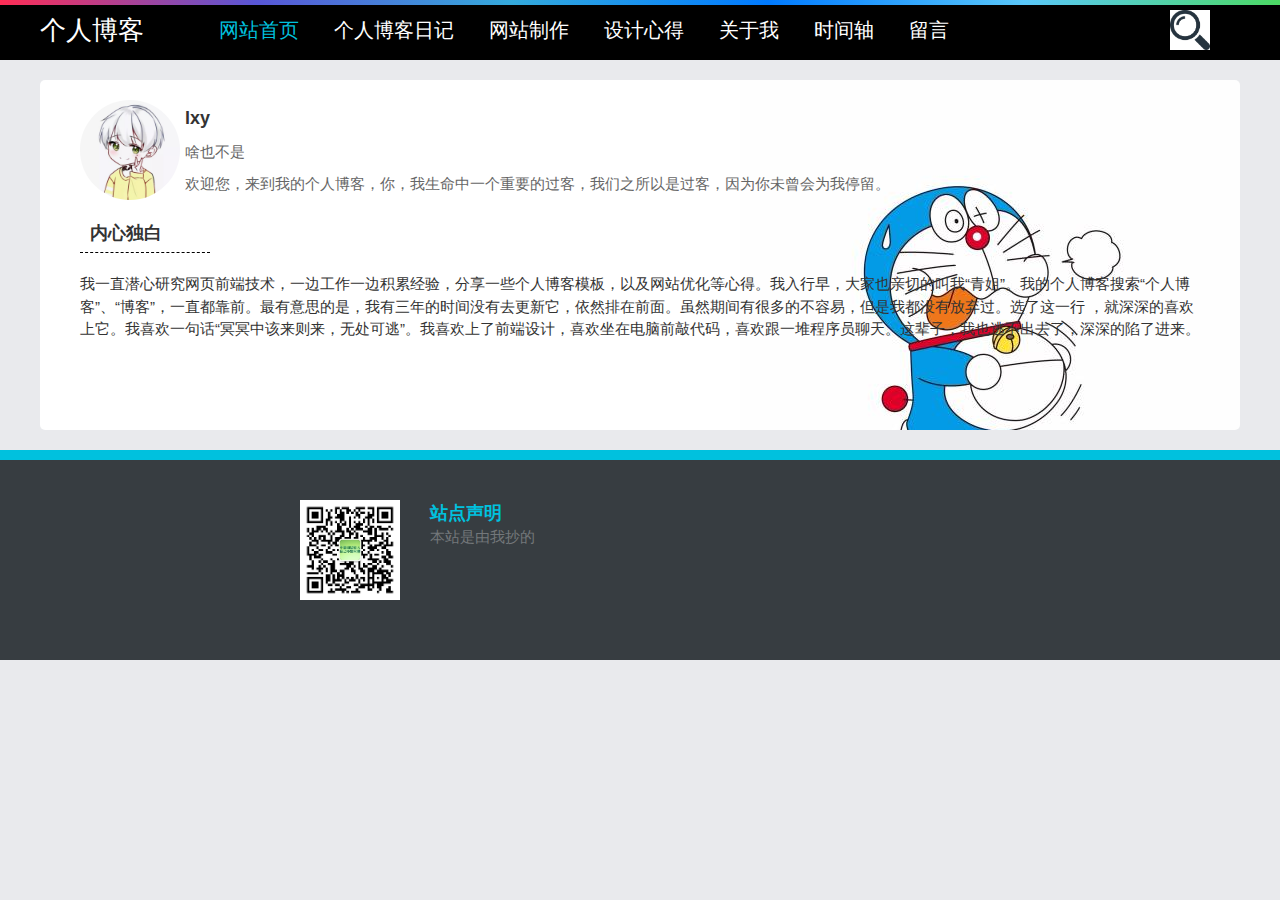
<file: aboutme.html>
<!doctype html>
<html lang="en">
<head>
    <meta charset="UTF-8">
    <meta name="viewport"
          content="width=device-width, user-scalable=no, initial-scale=1.0, maximum-scale=1.0, minimum-scale=1.0">
    <meta http-equiv="X-UA-Compatible" content="ie=edge">
    <title>关于我</title>
    <link rel="stylesheet" href="./css/abloutme.css">
</head>
<body>
<div class="header">
    <div class="headerBox">
        <h1><a href="">个人博客</a></h1>
        <ul class="nav">
            <li><a href="index.html" style="color:#00c1de">网站首页</a></li>
            <li><a href="blogdiary.html">个人博客日记</a></li>
            <li><a href="">网站制作</a></li>
            <li><a href="">设计心得</a></li>
            <li><a href="">关于我</a></li>
            <li><a href="timeaixs.html">时间轴</a></li>
            <li><a href="">留言</a></li>
        </ul>
        <div class="search">
            <img src="./css/3.jpg" alt="">
        </div>

    </div>
</div>
<div class="article">
    <span class="jieshao">
        <i><img src="./css/nantou.jpg" alt=""></i>
        <div class="right"><h3>lxy</h3>
        <p>啥也不是</p>
        <p>欢迎您，来到我的个人博客，你，我生命中一个重要的过客，我们之所以是过客，因为你未曾会为我停留。
</p></div>
    </span>
    <h2 class="dubai">
        内心独白
    </h2>
    <p class="xiangxi">
       我一直潜心研究网页前端技术，一边工作一边积累经验，分享一些个人博客模板，以及网站优化等心得。我入行早，大家也亲切的叫我“青姐”。我的个人博客搜索“个人博客”、“博客”，一直都靠前。最有意思的是，我有三年的时间没有去更新它，依然排在前面。虽然期间有很多的不容易，但是我都没有放弃过。选了这一行 ，就深深的喜欢上它。我喜欢一句话“冥冥中该来则来，无处可逃”。我喜欢上了前端设计，喜欢坐在电脑前敲代码，喜欢跟一堆程序员聊天。这辈子，我也逃不出去了，深深的陷了进来。
    </p>
</div>
<div class="shengming">
    <div class="neirong">
        <a href=""><img src="./css/二维码.png" alt=""></a>
        <div class="dongxi">
            <h3>站点声明</h3>
            <p> 本站是由我抄的</p>
        </div>
    </div>

</div>
</body>
</html>
</file>
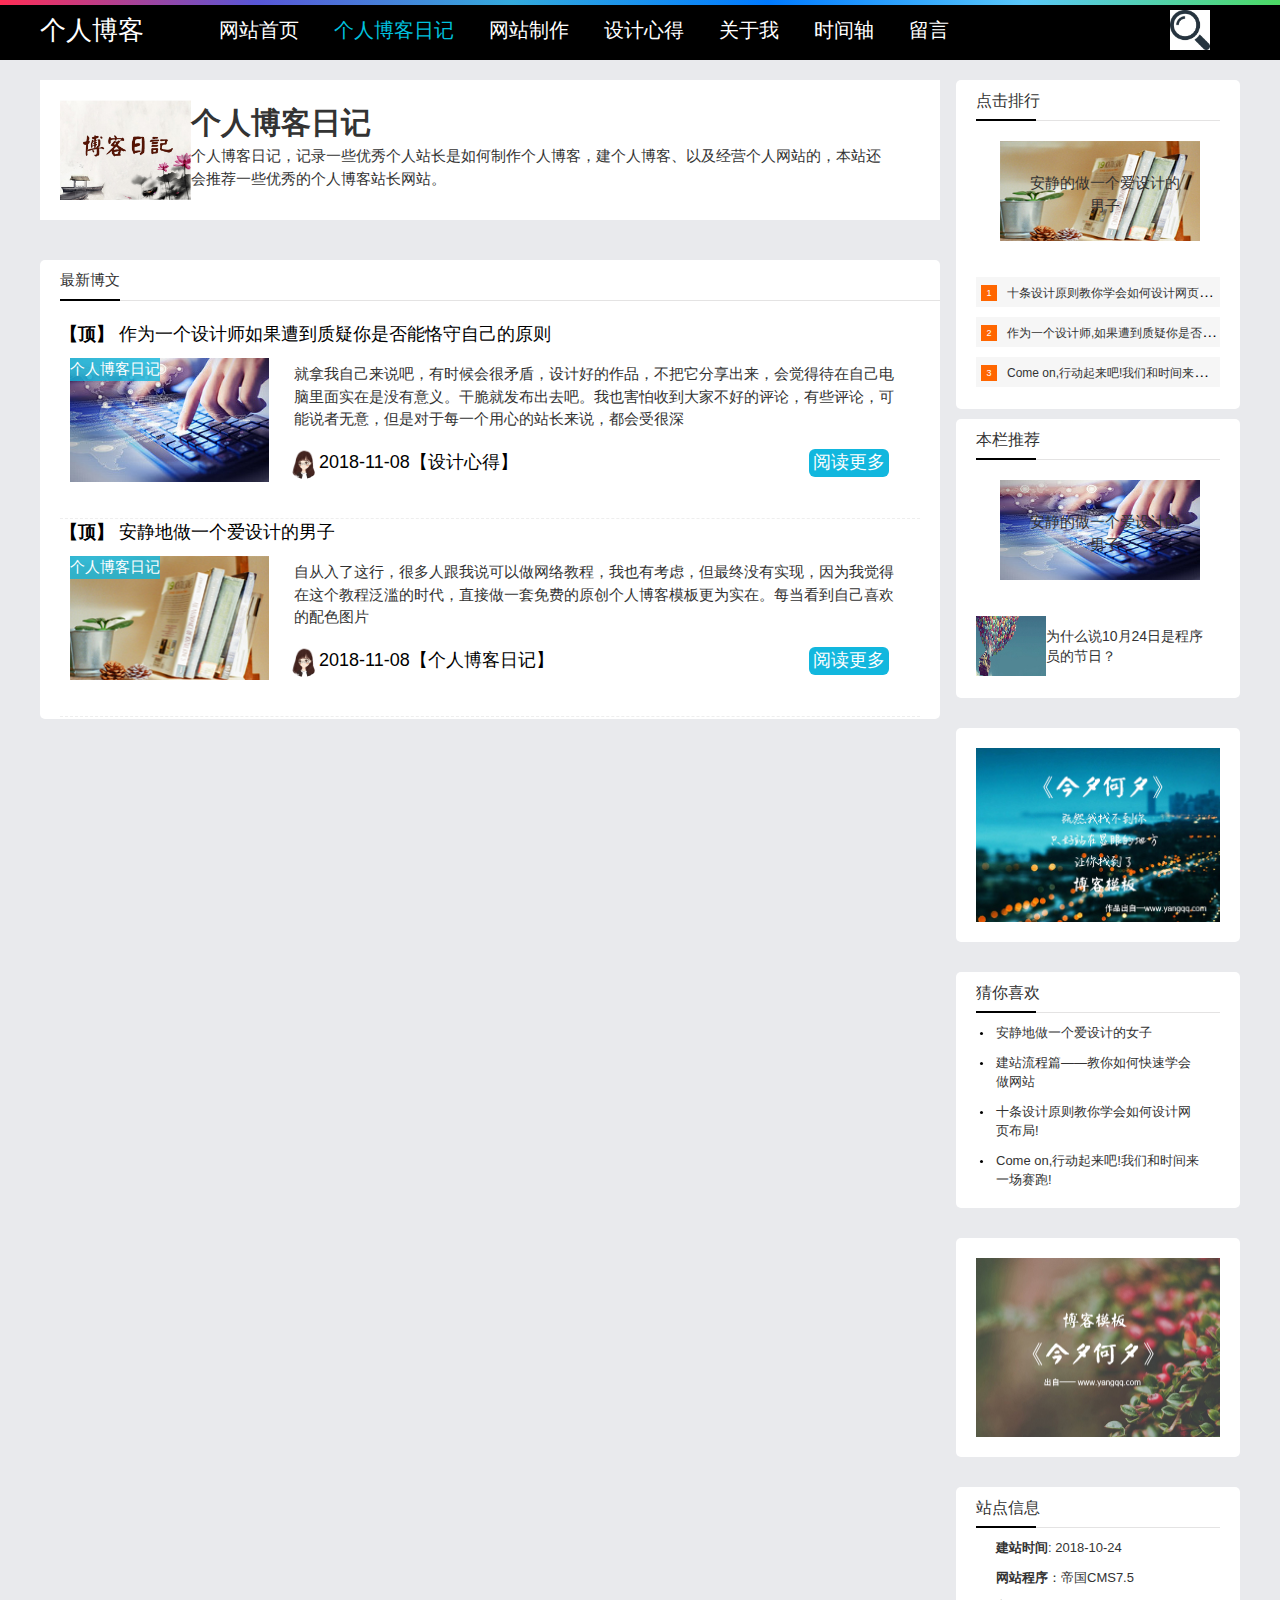
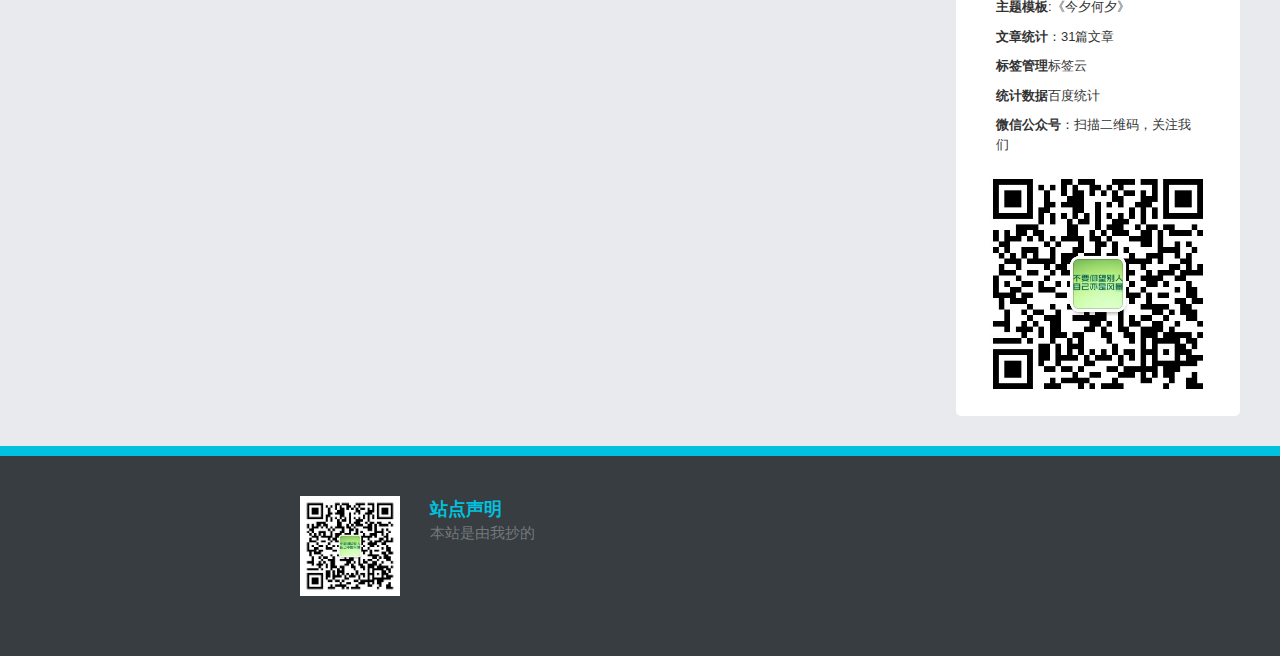
<file: blogdiary.html>
<!DOCTYPE html>
<html lang="en">
<head>
    <meta charset="UTF-8">
    <title>个人博客日记</title>
    <link rel="stylesheet" href="./css/blogdiary.css">
</head>
<body>
<div class="header">
    <div class="headerBox">
        <h1><a href="">个人博客</a></h1>
        <ul class="nav">
            <li><a href="index.html">网站首页</a></li>
            <li><a href="" style="color:#00c1de">个人博客日记</a></li>
            <li><a href="">网站制作</a></li>
            <li><a href="">设计心得</a></li>
            <li><a href="./aboutme.html">关于我</a></li>
            <li><a href="timeaixs.html">时间轴</a></li>
            <li><a href="">留言</a></li>
        </ul>
        <div class="search">
            <img src="./css/3.jpg" alt="">
        </div>
    </div>
    </div>

<div class="zhuti">
    <div class="left">
 <div class="personal">
     <img src="./css/blogdiary.jpg" alt=""  >
     <h1>个人博客日记</h1>
     <p>个人博客日记，记录一些优秀个人站长是如何制作个人博客，建个人博客、以及经营个人网站的，本站还会推荐一些优秀的个人博客站长网站。</p>
 </div>

        <div class="three">
            <div class="thead">
                最新博文
            </div>
            <ul class="list">
                <li>

                    <a href="" class="blogtitle" style="clear: both">
                        <b>【顶】</b> 作为一个设计师如果遭到质疑你是否能恪守自己的原则
                    </a>
                    <div class="blogimg">
                        <img src="./css/blog.jpg" alt="">
                        <p>个人博客日记</p>
                    </div>
                    <p class="blogtext">
                        就拿我自己来说吧，有时候会很矛盾，设计好的作品，不把它分享出来，会觉得待在自己电脑里面实在是没有意义。干脆就发布出去吧。我也害怕收到大家不好的评论，有些评论，可能说者无意，但是对于每一个用心的站长来说，都会受很深
                    </p>
                    <p class="blogbottom">
                        <a href="">
                            <img src="./css/head.jpg" alt="">
                            2018-11-08【设计心得】

                        </a>
                        <a href="readmore.html" class="more">阅读更多</a>
                    </p>
                </li>
            </ul>

            <ul class="list">
                <li>

                    <a href="" class="blogtitle" style="clear: both">
                        <b>【顶】</b> 安静地做一个爱设计的男子
                    </a>
                    <div class="blogimg">
                        <img src="./css/head2.jpg" alt="">
                        <p>个人博客日记</p>
                    </div>
                    <p class="blogtext">
                        自从入了这行，很多人跟我说可以做网络教程，我也有考虑，但最终没有实现，因为我觉得在这个教程泛滥的时代，直接做一套免费的原创个人博客模板更为实在。每当看到自己喜欢的配色图片
                    </p>
                    <p class="blogbottom">
                        <a href="">
                            <img src="./css/head.jpg" alt="">
                            2018-11-08【个人博客日记】

                        </a>
                        <a href="" class="more">阅读更多</a>
                    </p>
                </li>
            </ul>



        </div>

    </div>

<div class="right">
    <div class="dright">
        <h1>点击排行 </h1>
        <div class="rightpicture">
            <img src="./css/rightblog.jpg" alt="">
            <p class="rightp">安静的做一个爱设计的男子</p>

        </div>
        <ul class="rightcontext">
            <li><i></i><a href="">十条设计原则教你学会如何设计网页布局!</a></li>
            <li><i ></i><a href="">作为一个设计师,如果遭到质疑你是否能恪守自己的原则?</a></li>
            <li><i class="three1"></i><a href="">Come on,行动起来吧!我们和时间来一场赛跑!</a></li>

        </ul>

    </div>
    <div class="dright">
        <h1>本栏推荐</h1>
        <div class="rightpicture">
            <img src="./css/c.jpg" alt="">
            <p class="rightp">安静的做一个爱设计的男子</p>

        </div>
        <ul class="tuijian">

            <li><a href=""><i><img src="./css/h1.jpg" alt=""> </i><p>为什么说10月24日是程序员的节日？</p></a></li>
        </ul>


    </div>
    <div class="drightpic">
        <i> <img src="./css/今夕.jpg" alt=""></i>
    </div>
    <div class="message">
        <h1>猜你喜欢</h1>
        <ul class="like">
            <a href=""><li>安静地做一个爱设计的女子</li></a>
            <a href=""><li>   建站流程篇——教你如何快速学会做网站</li></a>
            <a href=""><li> 十条设计原则教你学会如何设计网页布局!</li></a>
            <a href=""><li> Come on,行动起来吧!我们和时间来一场赛跑!</li></a>

        </ul>
    </div>
    <div class="drightpic">
        <i> <img src="./css/何夕.jpg" alt=""></i>

    </div>
    <div style="clear: both;">
        <div class="message">
            <h1>站点信息</h1>
            <ul>
                <li><b>建站时间</b>: 2018-10-24</li>
                <li><b>网站程序</b>：帝国CMS7.5</li>
                <li><b>主题模板</b>:<a href="">《今夕何夕》</a></li>
                <li><b>文章统计</b>：31篇文章</li>
                <li><b>标签管理</b><a href="">标签云</a></li>
                <li><b>统计数据</b><a href="">百度统计</a></li>
                <li><b>微信公众号</b>：扫描二维码，关注我们</li>
            </ul>
            <div class="erweima">
                <img src="./css/二维码.png" alt="">
            </div>

        </div>

    </div>
</div>

</div>
<div class="shengming">
    <div class="neirong">
        <a href=""><img src="./css/二维码.png" alt=""></a>
        <div class="dongxi">
            <h3>站点声明</h3>
            <p> 本站是由我抄的</p>
        </div>
    </div>

</div>
</body>
</html>
</file>
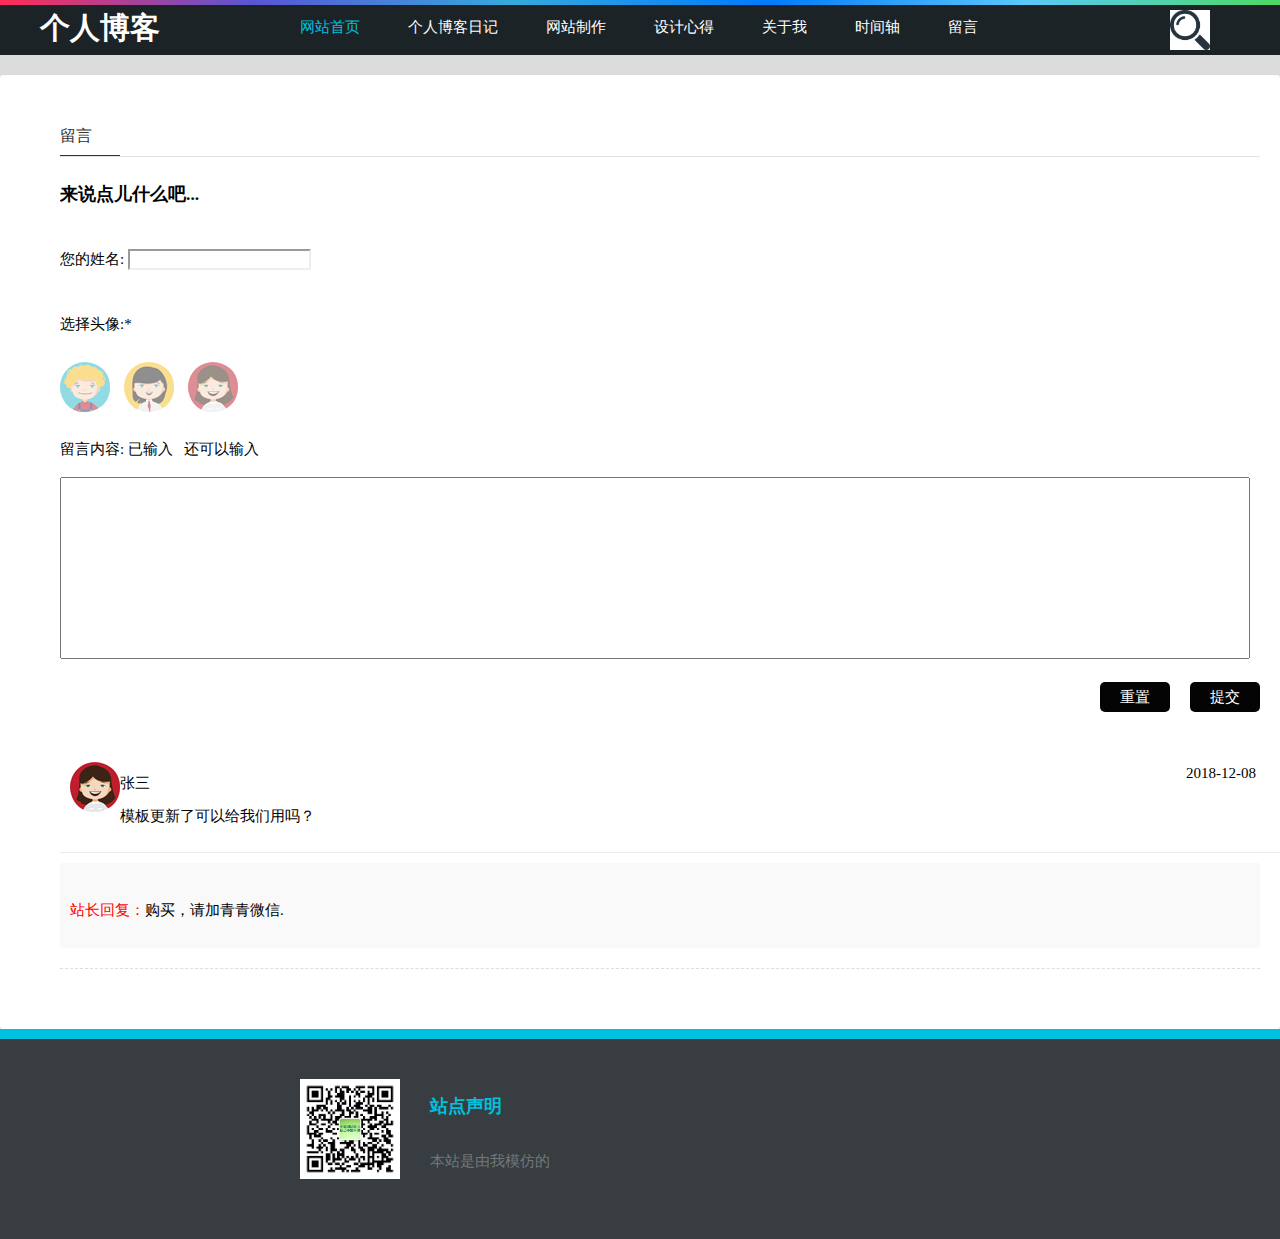
<file: liuyan.html>
<!DOCTYPE html>
<html >
<head>
<meta charset="UTF-8">
<title>留言</title>
<link rel="stylesheet" href="./css/liuyan.css">
</head>
<body>
<div class="header">
    <div class="header-box">

        <div class="h1"><a href="index.html"><h1>个人博客</h1></a></div>
        <ul class="nav">
            <li><a href="index.html" style="color:#00c1de">网站首页</a></li>
            <li><a href="blogdiary.html">个人博客日记</a></li>
            <li><a href="blogdiary.html">网站制作</a></li>
            <li><a href="blogdiary.html">设计心得</a></li>
            <li><a href="aboutme.html">关于我</a></li>
            <li><a href="timeaixs.html">时间轴</a></li>
            <li><a href="">留言</a></li>
        </ul>
        <div class="search"><a href=""><img src="./css/3.jpg" alt=""></a></div>
    </div>
</div>
<div class="banner">
    <div class="slide">
        <div class="title">留言</div>
        <div class="content">
            <h3>来说点儿什么吧...</h3>
            <p>
                <span>您的姓名:</span>
                <input name="name" type="text" id="name">
            </p>
            <p>选择头像:*</p>
            <p class="image">
                <img src="./css/tx1.jpg" alt="">
                <img src="./css/tx2.jpg" alt="">
                <img src="./css/tx3.jpg" alt="">

            </p>
            <p>
                <span>留言内容:</span> 已输入 <span id="yishuru">&nbsp; </span>还可以输入 <span id="haikeyi"></span>
                <textarea name="lytext" cols="60" rows="12" id="lytext"></textarea>
            </p>
           
            <span class="input">提交</span>
            <span class="input">重置</span>

            <ul class="messageList">
                <li>
                    <div class="ask">
                        <a href=""><img  src="./css/tx3.jpg" alt=""></a>
                        <p> 张三</p>
                        <p>模板更新了可以给我们用吗？</p>
                        <p class="date">2018-12-08</p>
                    </div>
                    <div class="answer">
                        <p> <span style="color: red">站长回复：</span>购买，请加青青微信.</p>

                    </div>
                </li>

            </ul>

        </div>
    </div>
</div>
<div class="shengming">
    <div class="neirong">
        <a href=""><img src="./css/二维码.png" alt=""></a>
        <div class="dongxi">
            <h3>站点声明</h3>
            <p> 本站是由我模仿的</p>
        </div>
    </div>

</div>


</div>
<script src="js/liuyan.js">  </script>
</body>
</html>
</file>
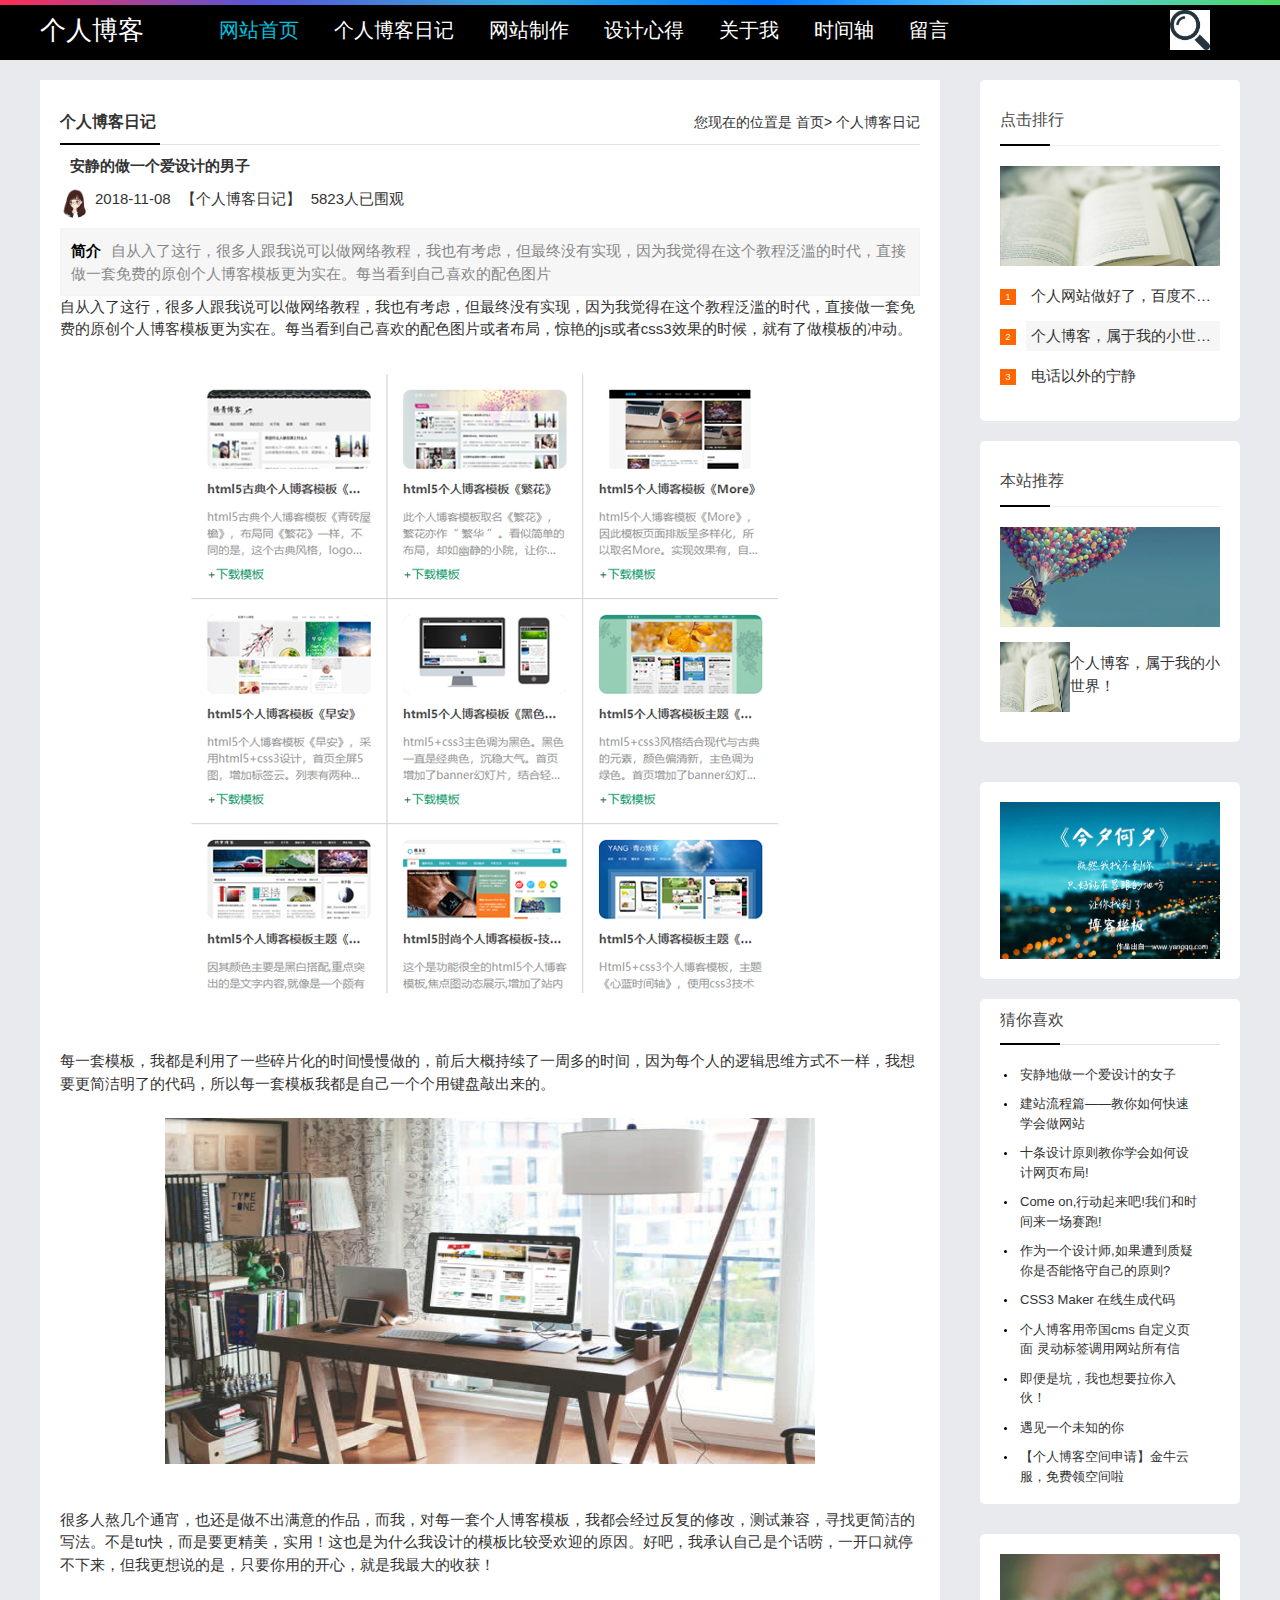
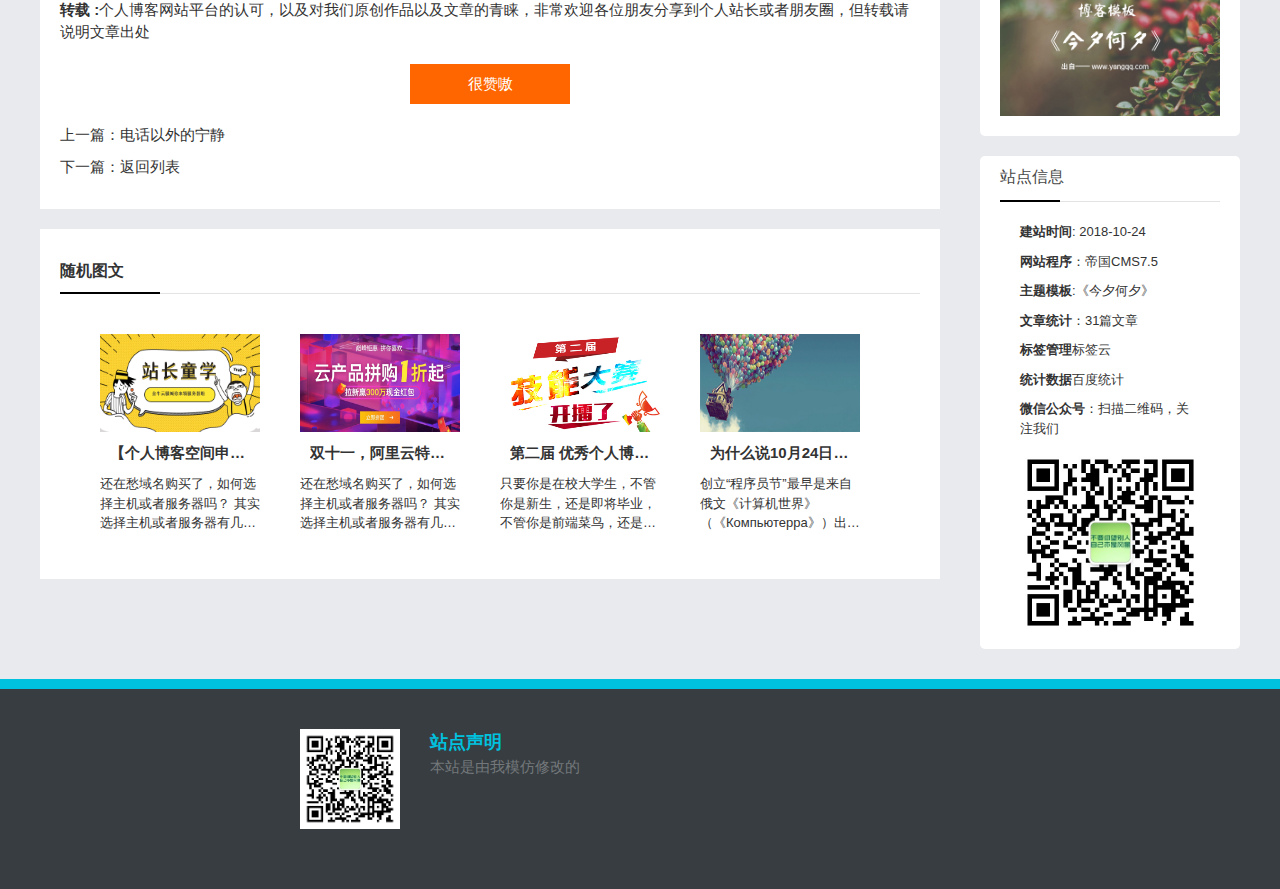
<file: readmore.html>
<!doctype html>
<html lang="en">
<head>
    <meta charset="UTF-8">
    <meta name="viewport"
          content="width=device-width, user-scalable=no, initial-scale=1.0, maximum-scale=1.0, minimum-scale=1.0">
    <meta http-equiv="X-UA-Compatible" content="ie=edge">
    <title>Document</title>
    <link rel="stylesheet" href="./css/readmore.css">
</head>
<body>
<div class="header">
    <div class="headerBox">
        <h1><a href="">个人博客</a></h1>
        <ul class="nav">
            <li><a href="index.html" style="color:#00c1de">网站首页</a></li>
            <li><a href="blogdiary.html">个人博客日记</a></li>
            <li><a href="blogdiary.html">网站制作</a></li>
            <li><a href="blogdiary.html">设计心得</a></li>
            <li><a href="aboutme.html">关于我</a></li>
            <li><a href="timeaixs.html">时间轴</a></li>
            <li><a href="">留言</a></li>
        </ul>
        <div class="search">
            <img src="./css/3.jpg" alt="">
        </div>

    </div>
</div>

<div class="zhuti">
    <div class="left">
        <div class="left1">
        <div class="title"><h1>个人博客日记</h1> <span>您现在的位置是 <a href="">首页> 个人博客日记</a></span>
        </div>
        <h2>安静的做一个爱设计的男子</h2>
        <p class="jianjie"><img src="./css/head.jpg" alt=""> <span>2018-11-08</span><span>【个人博客日记】</span><span>5823人已围观</span></p>
         <p class="jianjieshuo"><b>简介</b>自从入了这行，很多人跟我说可以做网络教程，我也有考虑，但最终没有实现，因为我觉得在这个教程泛滥的时代，直接做一套免费的原创个人博客模板更为实在。每当看到自己喜欢的配色图片</p>
       <div class="context">
           自从入了这行，很多人跟我说可以做网络教程，我也有考虑，但最终没有实现，因为我觉得在这个教程泛滥的时代，直接做一套免费的原创个人博客模板更为实在。每当看到自己喜欢的配色图片或者布局，惊艳的js或者css3效果的时候，就有了做模板的冲动。
           <br><br>
           <img src="./css/riji.jpg" alt="">
           <br><br>
           每一套模板，我都是利用了一些碎片化的时间慢慢做的，前后大概持续了一周多的时间，因为每个人的逻辑思维方式不一样，我想要更简洁明了的代码，所以每一套模板我都是自己一个个用键盘敲出来的。
           <br><br>
           <img class="er" src="./css/dn.jpg" alt="">
           <br><br>
           很多人熬几个通宵，也还是做不出满意的作品，而我，对每一套个人博客模板，我都会经过反复的修改，测试兼容，寻找更简洁的写法。不是tu快，而是要更精美，实用！这也是为什么我设计的模板比较受欢迎的原因。好吧，我承认自己是个话唠，一开口就停不下来，但我更想说的是，只要你用的开心，就是我最大的收获！
           <br><br>
           <p class="zhuanzai " ><b>转载 :</b><span>个人博客网站平台的认可，以及对我们原创作品以及文章的青睐，非常欢迎各位朋友分享到个人站长或者朋友圈，但转载请说明文章出处</span></p>
          <div class="button">
              <a href=""> <p>很赞嗷</p></a>
          </div>
           <div class="nextinfo">
               <p>上一篇：电话以外的宁静</p>
               <p>下一篇：返回列表</p>
           </div>


       </div>

       </div>
             <div class="left1">
                 <div class="title"><h1>随机图文</h1></div>


                 <ul class="content">
                     <li><a href="" class="picture">
                         <img src="./css/1.png" alt="">
                     </a>
                         <h2>【个人博客空间申请】金牛云服，免费领空间啦</h2>
                         <p class="contentp">还在愁域名购买了，如何选择主机或者服务器吗？
                             其实选择主机或者服务器有几个重要的选项，比如，线路，CPU，内存，带宽，网页空间，数据库，月流量等等。那什么是主机，什么是服务器，他们的区别</p>
                     </li>
                     <li><a href="" class="picture">
                         <img src="./css/2.png" alt="">
                     </a>
                         <h2>双十一，阿里云特惠活动，快来领券啦</h2>
                         <p class="contentp">还在愁域名购买了，如何选择主机或者服务器吗？
                             其实选择主机或者服务器有几个重要的选项，比如，线路，CPU，内存，带宽，网页空间，数据库，月流量等等。那什么是主机，什么是服务器，他们的区别</p>

                     </li>
                     <li><a href="" class="picture">
                         <img src="./css/3.png" alt="">
                     </a>
                         <h2>第二届 优秀个人博客模板比赛参选活动</h2>
                         <p class="contentp">只要你是在校大学生，不管你是新生，还是即将毕业，不管你是前端菜鸟，还是前端大神，只要你会html，这里将会是你展示才能的大平台。</p>

                     </li>
                     <li><a href="" class="picture">
                         <img src="./css/h1.jpg" alt="">
                     </a>
                         <h2>为什么说10月24日是程序员的节日？</h2>
                         <p class="contentp">创立“程序员节”最早是来自俄文《计算机世界》（《Компьютерра》）出版社的主编德米特里·门德列留科（Дмитрий Мендрелюк）在1996年7月15日的想法，当时计划将节日命名为“计算机用户节”，定在每年9月份的第一个星期五，称之为“纯净的星期五</p>

                     </li>

                 </ul>
             </div>


    </div>








    <div class="right">
        <div class="dianji">
   <h1>点击排行</h1>
        <div class="bigpic"><img src="./css/h2.jpg" alt=""></div>
        <ul class="paihang"><a href="">
           <i></i> <li> 个人网站做好了，百度不收录怎么办？来，看看他们怎么做的</li>
        </a><a href="">
           <i></i> <li>个人博客，属于我的小世界！</li> </a>
            <a href=""><i></i> <li>电话以外的宁静</li></a>

        </ul>
    </div>
        <div class="dianji">
            <h1>本站推荐</h1>
            <div class="bigpic"><img src="./css/h1.jpg" alt=""></div>
            <ul>
                <li><img src="./css/h2.jpg" alt=""><p>个人博客，属于我的小世界！</p></li>
            </ul>
        </div>
        <div class="drightpic">
            <i> <img src="./css/今夕.jpg" alt=""></i>
        </div>
        <div class="message">
            <h1>猜你喜欢</h1>
            <ul class="like">
                <a href=""><li>安静地做一个爱设计的女子</li></a>
                <a href=""><li>   建站流程篇——教你如何快速学会做网站</li></a>
                <a href=""><li> 十条设计原则教你学会如何设计网页布局!</li></a>
                <a href=""><li> Come on,行动起来吧!我们和时间来一场赛跑!</li></a>
                <a href=""> <li> 作为一个设计师,如果遭到质疑你是否能恪守自己的原则?</li></a>
                <a href=""> <li>  CSS3 Maker 在线生成代码</li></a>
                <a href=""><li>  个人博客用帝国cms 自定义页面 灵动标签调用网站所有信</li></a>
                <a href=""><li>即便是坑，我也想要拉你入伙！</li></a>
                <a href=""><li>遇见一个未知的你</li></a>
                <a href=""><li>【个人博客空间申请】金牛云服，免费领空间啦</li></a>

            </ul>
        </div>
        <div class="drightpic">
            <i> <img src="./css/何夕.jpg" alt=""></i>

        </div>

        <div class="message">
                <h1>站点信息</h1>
                <ul>
                    <li><b>建站时间</b>: 2018-10-24</li>
                    <li><b>网站程序</b>：帝国CMS7.5</li>
                    <li><b>主题模板</b>:<a href="">《今夕何夕》</a></li>
                    <li><b>文章统计</b>：31篇文章</li>
                    <li><b>标签管理</b><a href="">标签云</a></li>
                    <li><b>统计数据</b><a href="">百度统计</a></li>
                    <li><b>微信公众号</b>：扫描二维码，关注我们</li>
                </ul>
                <div class="erweima">
                    <img src="./css/二维码.png" alt="">
                </div>



        </div>

    </div>
</div>
<div class="shengming">
    <div class="neirong">
        <a href=""><img src="./css/二维码.png" alt=""></a>
        <div class="dongxi">
            <h3>站点声明</h3>
            <p> 本站是由我模仿修改的</p>
        </div>
    </div>

</div>


</body>
</html>
</file>
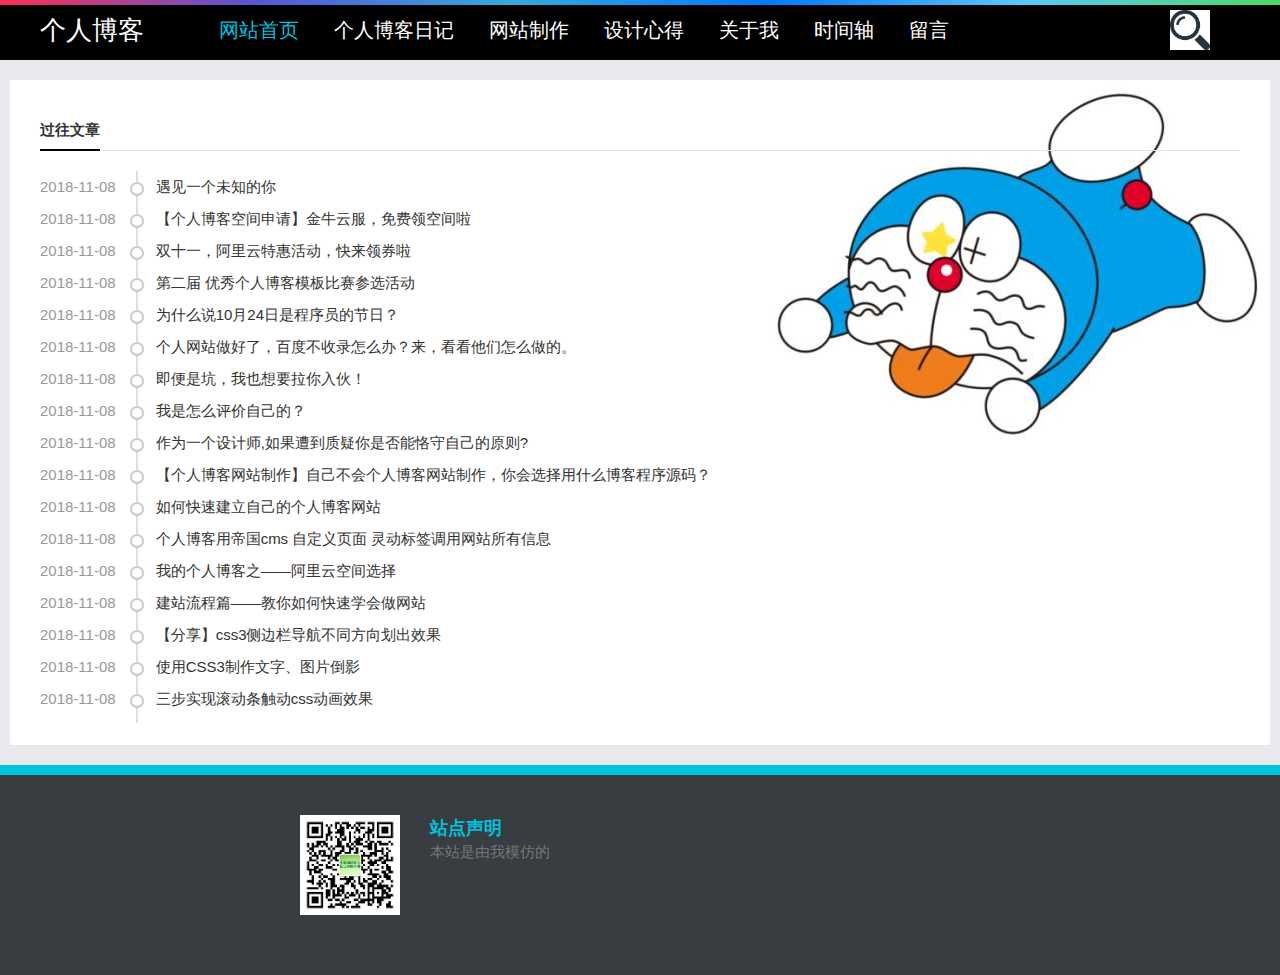
<file: timeaixs.html>
<!doctype html>
<html lang="en">
<head>
    <meta charset="UTF-8">
    <meta name="viewport"
          content="width=device-width, user-scalable=no, initial-scale=1.0, maximum-scale=1.0, minimum-scale=1.0">
    <meta http-equiv="X-UA-Compatible" content="ie=edge">
    <title>Document</title>
    <link rel="stylesheet" href="./css/timeaixs.css">
</head>
<body>
<div class="header">
    <div class="headerBox">
        <h1><a href="">个人博客</a></h1>
        <ul class="nav">
            <li><a href="index.html" style="color:#00c1de">网站首页</a></li>
            <li><a href="blogdiary.html">个人博客日记</a></li>
            <li><a href="">网站制作</a></li>
            <li><a href="">设计心得</a></li>
            <li><a href="aboutme.html">关于我</a></li>
            <li><a href="">时间轴</a></li>
            <li><a href="">留言</a></li>
        </ul>
        <div class="search">
            <img src="./css/3.jpg" alt="">
        </div>
    </div>
</div>
    <div class="zhuti">
        <h1>过往文章</h1>
        <ul class="list">
            <li><span>2018-11-08</span><i><a href="" target="_blank">遇见一个未知的你</a></i></li>
            <li><span>2018-11-08</span><i><a href="" target="_blank">【个人博客空间申请】金牛云服，免费领空间啦</a></i></li>
            <li><span>2018-11-08</span><i><a href="" target="_blank">双十一，阿里云特惠活动，快来领券啦</a></i></li>
            <li><span>2018-11-08</span><i><a href="" target="_blank">第二届 优秀个人博客模板比赛参选活动</a></i></li>
            <li><span>2018-11-08</span><i><a href="" target="_blank">为什么说10月24日是程序员的节日？</a></i></li>
            <li><span>2018-11-08</span><i><a href="" target="_blank">个人网站做好了，百度不收录怎么办？来，看看他们怎么做的。</a></i></li>
            <li><span>2018-11-08</span><i><a href="" target="_blank">即便是坑，我也想要拉你入伙！</a></i></li>
            <li><span>2018-11-08</span><i><a href="" target="_blank">我是怎么评价自己的？</a></i></li>
            <li><span>2018-11-08</span><i><a href="" target="_blank">作为一个设计师,如果遭到质疑你是否能恪守自己的原则?</a></i></li>
            <li><span>2018-11-08</span><i><a href="" target="_blank">【个人博客网站制作】自己不会个人博客网站制作，你会选择用什么博客程序源码？</a></i></li>
            <li><span>2018-11-08</span><i><a href="" target="_blank">如何快速建立自己的个人博客网站</a></i></li>
            <li><span>2018-11-08</span><i><a href="" target="_blank">个人博客用帝国cms 自定义页面 灵动标签调用网站所有信息</a></i></li>
            <li><span>2018-11-08</span><i><a href="" target="_blank">我的个人博客之——阿里云空间选择</a></i></li>
            <li><span>2018-11-08</span><i><a href="" target="_blank">建站流程篇——教你如何快速学会做网站</a></i></li>
            <li><span>2018-11-08</span><i><a href="" target="_blank">【分享】css3侧边栏导航不同方向划出效果</a></i></li>
            <li><span>2018-11-08</span><i><a href="" target="_blank">使用CSS3制作文字、图片倒影</a></i></li>
            <li><span>2018-11-08</span><i><a href="" target="_blank">三步实现滚动条触动css动画效果</a></i></li>

        </ul>
    </div>
<div class="shengming">
    <div class="neirong">
        <a href=""><img src="./css/二维码.png" alt=""></a>
        <div class="dongxi">
            <h3>站点声明</h3>
            <p> 本站是由我模仿的</p>
        </div>
</div>

</div>

</body>
</html>
</file>
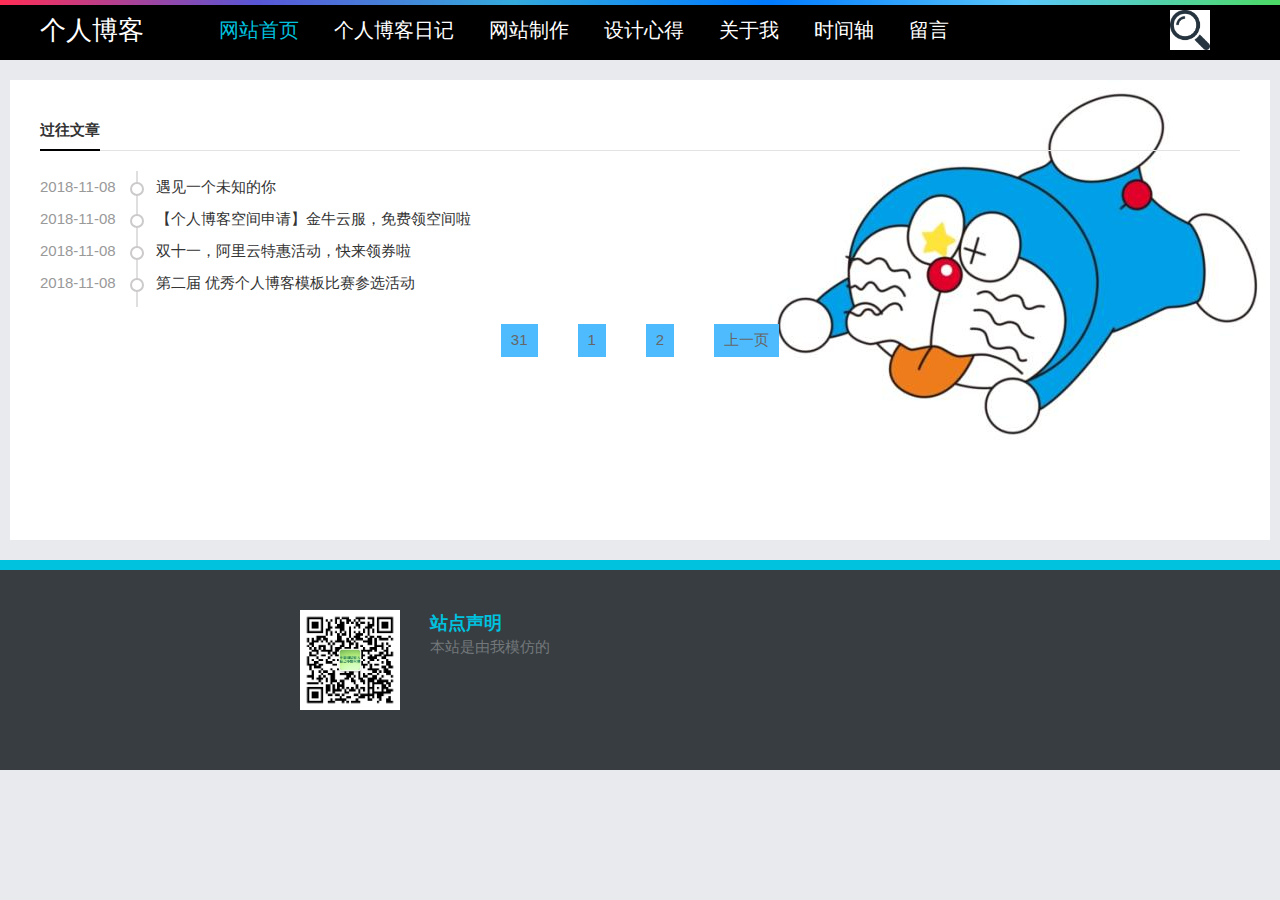
<file: timeaixs2.html>
<!doctype html>
<html lang="en">
<head>
    <meta charset="UTF-8">
    <meta name="viewport"
          content="width=device-width, user-scalable=no, initial-scale=1.0, maximum-scale=1.0, minimum-scale=1.0">
    <meta http-equiv="X-UA-Compatible" content="ie=edge">
    <title>Document</title>
    <link rel="stylesheet" href="./css/timeaixs.css">
</head>
<body>
<div class="header">
    <div class="headerBox">
        <h1><a href="">个人博客</a></h1>
        <ul class="nav">
            <li><a href="index.html" style="color:#00c1de">网站首页</a></li>
            <li><a href="blogdiary.html">个人博客日记</a></li>
            <li><a href="blogdiary.html">网站制作</a></li>
            <li><a href="blogdiary.html">设计心得</a></li>
            <li><a href="aboutme.html">关于我</a></li>
            <li><a href="timeaixs.html">时间轴</a></li>
            <li><a href="">留言</a></li>
        </ul>
        <div class="search">
            <img src="./css/3.jpg" alt="">
        </div>
    </div>
</div>
    <div class="zhuti">
        <h1>过往文章</h1>
        <ul class="list">
            <li><span>2018-11-08</span><i><a href="" target="_blank">遇见一个未知的你</a></i></li>
            <li><span>2018-11-08</span><i><a href="" target="_blank">【个人博客空间申请】金牛云服，免费领空间啦</a></i></li>
            <li><span>2018-11-08</span><i><a href="" target="_blank">双十一，阿里云特惠活动，快来领券啦</a></i></li>
            <li><span>2018-11-08</span><i><a href="" target="_blank">第二届 优秀个人博客模板比赛参选活动</a></i></li>

        </ul>
         <div class="pagebutton">
             <ul>
                 <a href="">
                     <li> 31</li>
                 </a>
                 <a href="timeaixs.html">
                     <li> 1</li>
                 </a>
                 <a href="">
                     <li> 2</li>
                 </a>
                 <a href="timeaixs.html">
                     <li> 上一页</li>
                 </a>
             </ul>
         </div>
    </div>
<div class="shengming">
    <div class="neirong">
        <a href=""><img src="./css/二维码.png" alt=""></a>
        <div class="dongxi">
            <h3>站点声明</h3>
            <p> 本站是由我模仿的</p>
        </div>
</div>

</div>

</body>
</html>
</file>
<file: css/abloutme.css>
body,h1,h2,h3,h4,h5,h6,p,ul,ol,li,form,input,textarea,select,a{
    margin: 0;
    padding: 0;
    list-style: none;

}
img{
    width: 100%;
    height: 100%;
    display: block;
}
body{
    font: 15px "Microsoft YaHei", Arial, Helvetica, sans-serif;
    color: #333;
    background: #E9EAED;
    line-height: 1.5;
    overflow-x: hidden
}
a{
    text-decoration: none;

    color: #fff;

}
/*头部的设计*/
.nav a:hover{
    color:#00c1de ;
}
h1{
    display: inline-block;/*有空格会有间隙，使用浮动*/
}

.header{
    height: 60px;
    width: 100%;
    background: black;

}
.header::before {
    background: #000 linear-gradient(to left, #4cd964, #5ac8fa, #007aff, #34aadc, #5856d6, #ff2d55);
    content: "";
    height: 5px;
    position: absolute;
    top: 0;
    width: 100%;
}
.headerBox{
    height: 100%;
    width: 1200px;

    margin: 0 auto;
    font-size: 20px;
    line-height: 60px;
}
.nav li{
    float: left;
    margin-right:  35px;
}
.headerBox h1{
    height: 100%;

    float: left;
    font-size: 26px;
    font-weight: normal;
    margin-right: 75px;
}
.search{
    width: 40px;
    height: 40px;
    margin-top: 10px;
    margin-right: 30px;
    float:right;
}

/*中间一块*/
.article{
    width: 1200px;
    margin:20px auto ;
    border-radius: 5px;
    padding: 20px 40px;
    box-sizing: border-box;
    height: 350px;
    background: url("meng2.jpg")no-repeat right top #fff;
}
.article .jieshao{
    display: flex;
}
.article .jieshao i{
    width: 100px;
    height: 100px;
}
.article .jieshao i img{
    width: 100px;
    height: 100px;
    border-radius: 50%;
}
.article .jieshao .right{
    margin-left: 5px;
    display: flex;
    flex-direction: column;
    justify-content: space-around;
}
.article .jieshao .right h3{
    font-size: 18px;
}
.article .jieshao .right p{
    color: #666666;
    font-size: 15px;
    line-height: 1.5;
}
.dubai{
    margin: 20px 0;
    font-size: 18px;
    width: 120px;
    clear: both;
    background-size: 40px;
    border-bottom: #000 1px dashed;
    padding-left: 10px;
    padding-bottom: 5px;
    display: inline-block;
}
/*底下的*/
.shengming{
    display: block;
    background: #373d41;
    height: 120px;
    padding: 40px 0;
    border-top: #00c1de 10px solid ;
}
.neirong{
    display: block;
    height: 120px;
    padding: 0 300px;
}
.neirong a{
    display: block;
    width: 100px;
    height: 100px;
    float:left;
    margin-right: 30px;
}
.dongxi{
    display: block;
}
.dongxi h3{
    font-weight: bold;
    color: #00c1de;
}
.dongxi p{
    color: #73777a;

}
</file>
<file: css/blogdiary.css>
body,h1,h2,h3,h4,h5,h6,p,ul,ol,li,form,input,textarea,select,a{
    margin: 0;
    padding: 0;
    list-style: none;

}
img{
    width: 100%;
    height: 100%;
    display: block;
}
body{
    font: 15px "Microsoft YaHei", Arial, Helvetica, sans-serif;
    color: #333;
    background: #E9EAED;
    line-height: 1.5;
    overflow-x: hidden
}
a{
    text-decoration: none;

    color: #fff;

}
/*头部的设计*/
.nav a:hover{
    color:#00c1de ;
}
h1{
    display: inline-block;/*有空格会有间隙，使用浮动*/
}

/*头部的设计*/
.header{
    height: 60px;
    width: 100%;
    background: black;

}
.header::before {
    background: #000 linear-gradient(to left, #4cd964, #5ac8fa, #007aff, #34aadc, #5856d6, #ff2d55);
    content: "";
    height: 5px;
    position: absolute;
    top: 0;
    width: 100%;
}
.headerBox{
    height: 100%;
    width: 1200px;

    margin: 0 auto;
    font-size: 20px;
    line-height: 60px;
}
.nav li{
    float: left;
    margin-right:  35px;
}
.headerBox h1{
    height: 100%;

    float: left;
    font-size: 26px;
    font-weight: normal;
    margin-right: 75px;
}
.search{
    width: 40px;
    height: 40px;
    margin-top: 10px;
    margin-right: 30px;
    float:right;
}

.nav{
    width: 800px;
    height: 100%;

    float: left;
}
/*开始主体的设计*/

.zhuti{
    width: 1200px;
    min-height: 800px;
    margin: 20px auto ;
    overflow: hidden;
}
.left{
 width: 900px;

    display: block;
    float: left;
}
.personal{
    width: 860px;
    height: 100px;
    float: left;
    display: block;
    background: #fff;
    margin: 0 0 20px;
    padding: 20px;
}
.personal img{
    width: 131px;
    height: 100px;
    display: block;
    float: left;

}
.personal h1{
display: block;
    float: left;
}
.personal p{
    display: block;
    float: left;
    height: 47px;
    width: 700px;
    line-height: 1.5;
}
.three{
    width: 880px;
    margin-top: 20px;
    overflow: hidden;
    float: left;
    padding-bottom: 2px;
    background: #fff;
    margin-bottom: 20px;
    padding-left: 20px;
    border-radius: 5px;
}
/*630 55*/
.thead{
    height:40px;
    width: 100%;
    border-bottom:1px solid #e4e3e3 ;
    line-height: 40px;
    margin-bottom: 20px;
    position: relative;
    display: block;
}
.thead::before{
    width: 60px;
    height: 2px;
    position: absolute;
    background: #000;
    content: "";
    display: block;
    bottom: -1px;
    transition: all 0.5s ease;
}
.thead:hover:before{
    width: 80px;
}


.list li{
    width: 860px;
    height: 197px;
    /*background: #b752dc;*/
    border-bottom: #eee 1px dashed;
}

.blogtitle{
    width: 100%;
    float: left;
}
.list a:hover{
    color: #b752dc;
}
.blogtext{
    display: block;
    width: 600px;
    height: 61px;
    float: left;
    margin: 15px;
}
.blogimg{
    width: 199px;
    height: 124px;
    background: black;
    display: block;
    float: left;
    margin: 10px;
    position: relative;
    overflow: hidden;
}
.blogimg:hover img{
    transform: scale(1.1,1.1);

}
.blogimg p{
    position: absolute;
    display: block;
    left: 0;
    top: 0;
    background: rgba(18,182,221,.8);
    color: white;

}
.list a{
    font-size: 18px;
    color: #000;
}

.blogbottom{
    width: 600px;
    height: 40px;
    margin: 10px;
    /*background: #ba96ff;*/
    float: left;


}
.blogbottom img{
    width: 30px;
    height: 30px;
    border-radius: 15px;
    float: left;
}
.bottomtext{
    float: left;
}
.blogbottom > a:nth-child(2) {
    float: right;
    width: 80px;
    height: 28px;
    display: block;
    font-size: 18px;
    color: #ffffff;
    background: #12b7de;
    border-radius: 6px;
    text-align: center;

}
/*右侧设计*/
.right{
    width: 284px;
    display: block;
    float: right;

}
.dright{
    width:244px;
    padding: 0 20px;
    float: right;
    border-radius: 5px;
    background: #fff;
    margin-bottom: 10px;
    overflow: hidden;
}
.dright h1{
    height: 40px;
    font-size: 16px;
    font-weight:normal;
    line-height: 41px;
    display:block;
    border-bottom: 1px solid #e4e3e3;
    position: relative;
}
.dright h1:before{
    width: 60px;
    height: 2px;
    position: absolute;
    background: #000;
    content: "";
    display: block;
    bottom: -1px;
    transition: all .5s ease;
}
h1:hover:before{
    width: 80px;
}
.rightpicture{
    width: 200px;
    height: 100px;
    display: block;
    float: right;
    margin: 20px;
    position: relative;
    border-radius: 10px;
}
.rightp{
    position: absolute;
    width: 150px;
    top: 31px;
    left:30px;
    display: block;
    text-align: center;

}

.rightcontext{
    display: block;
    color: #000;
    width: 100%;
}
.dright ul{
    padding-top: 16px;
    padding-bottom: 12px;
    overflow: hidden;
}
.dright .rightfrist li{
    height: 38px;
    margin: 12px ;
    font-size: 15px;
    background: #f6f6f6;
    white-space: nowrap;
    overflow: hidden;
    text-overflow: ellipsis;
    line-height: 38px;
    position: relative;
    display: block;
    padding: 0px 20px;
}
.dright li a{
    color: #333333;
    font-size: 12px;

}
.dright .rightfrist li::before{
    position: absolute;
    content: "";
    width: 3px;
    height: 3px;
    background: #000;
    border-radius: 10px;
    left: 15px;
    top: 20px
}
.rightcontext li{
    height: 30px;
    line-height: 30px;
    margin-bottom: 10px;
    padding-left: 5px;
    text-overflow: ellipsis;
    white-space: nowrap;
    overflow: hidden;
    background: #f6f6f6;
    position: relative;
}

.rightcontext i{
    display: block;
    width: 16px;
    height: 16px;
    background: #ff6600;
    float: left;
    margin-top: 8px;
    margin-right: 10px;
    position: relative;
    font-style: normal;
}
.rightcontext i::before{
    position: absolute;
    left: 0;
    top: 0;
    font-size: 9px;
    color: #fff;
    line-height: 16px;
    width: 16px;
    text-align: center;
}

.rightcontext li:first-child i::before{
    content: "1";
}
.rightcontext li:nth-child(2) i::before{
    content: "2";
}
.rightcontext li:nth-child(3) i::before{
    content: "3";
}

/*补充*/

.rightcontext i{
    display: block;
}

.tuijian{
    display: block;
    float: left;
}
.tuijian i{
    width: 70px;
    height: 70px;
    display: block;
    float: left;
    background: #b752dc;
}
.tuijian li p {
    margin-top: 10px;
    line-height: 20px;
    max-height: 40px;
    overflow: hidden;
    text-overflow: ellipsis;
    -webkit-box-orient: vertical;
    display: -webkit-box;
    -webkit-line-clamp: 2;
    font-size: 14px;
}
.tuijian li{
    overflow: hidden;
    margin-bottom: 10px;
    height: 60px;
}
.drightpic{
    margin: 20px 0px;
    float: right;
    display: block;
    background: #fff;
    padding: 20px;
    border-radius: 5px;
}
/*y右边图片的*/
.drightpic{
    margin: 20px 0px;
    float: right;
    display: block;
    background: #fff;
    padding: 20px;
    border-radius: 5px;
}
/*图片下面用新样式*/

.message a{
    color: #333333;
}
.message li{

    font-size: 13px;
    line-height: 1.5;
    position: relative;
    display: block;
    padding: 0px 20px;
}
.like li::before{
    position: absolute;
    content: "";
    width: 3px;
    height: 3px;
    background: #000;
    border-radius: 10px;
    left: 4px;
    top: 9px;

}
.message{
    display: block;
    width:244px;
    padding: 0 20px 10px;
    float: right;
    background: white;
    margin-top: 10px;
    margin-bottom: 10px;
    overflow: hidden;
    border-radius: 5px;
}

.message b{

    display: block;
    float: left;
}
.message a{

}
.message li{
    margin-top: 10px;
    margin-bottom: 8px;
}
.message h1{
    height: 40px;
    font-size: 16px;
    font-weight:normal;
    line-height: 41px;
    display:block;
    border-bottom: 1px solid #e4e3e3;
    position: relative;
}
.message h1:before{
    width: 60px;
    height: 2px;
    position: absolute;
    background: #000;
    content: "";
    display: block;
    bottom: -1px;
    transition: all 0.5s ease;
}
.message h1:hover:before{
    width: 80px;
}

/*底下的*/
.shengming{
    display: block;
    background: #373d41;
    height: 120px;
    padding: 40px 0;
    border-top: #00c1de 10px solid ;
}
.neirong{
    display: block;
    height: 120px;
    padding: 0 300px;
}
.neirong a{
    display: block;
    width: 100px;
    height: 100px;
    float:left;
    margin-right: 30px;
}
.dongxi{
    display: block;
}
.dongxi h3{
    font-weight: bold;
    color: #00c1de;
}
.dongxi p{
    color: #73777a;
}
</file>
<file: css/liuyan.css>
body,h1,h2,h3,h4,h5,h6,p,ul,ol,li,form,input,textarea,select{
    margin: 0;
    padding: 0;
    list-style:none ;


}
a{
    text-decoration:none;

    color: black;
}
body{
    background: gainsboro;
    line-height: 55px;
    font-family: 微软雅黑;
    font-size: 15px;
}
img{
    width: 100%;
    height: 100%;
}
div.header{
    width: 100%;
    height: 55px;
    background: #1C2327;
    position: relative;
}
.header::before {
    background: #000 linear-gradient(to left, #4cd964, #5ac8fa, #007aff, #34aadc, #5856d6, #ff2d55);
    content: "";
    height: 5px;
    position: absolute;
    top: 0;
    width: 100%;
}
div.header a{
    color:white;
}
.header-box{
    width: 1200px;
    height: 100%;
    background: #1C2327;
    margin: 0 auto;
}
.header-box .h1{
    width: 260px;
    height: 100%;
    background: #1C2327;
    float: left;
}
.header-box .nav{
    /*width: 500px;*/
    height: 100%;
    background: #1C2327;
    float: left;
}
.nav li{
    float: left;
    margin-right: 48px;
    font-size: 15px;

}
.nav li a:hover{
    color: #00c1de;

}


.search {
    width: 40px;
    height: 40px;
    margin-top: 10px;
    margin-right: 30px;
    float: right;
}
.banner{
    width:1200px;
    height: auto;
    border-radius: 3px;
    overflow: hidden;
    margin-left: auto;
    margin-right: auto;
    background: #fff;
    padding: 20px 40px;
    margin-top: 20px;
}
.slide{
    width: 100%;
    background: #ffffff;
    display: block;
    border-radius: 5px;
    padding: 20px;
    margin-bottom: 20px;
}
.title{
    height: 41px;
    border-bottom: 1px solid #e4e3e3;
    line-height: 41px;
    color: #333333;
    font-size: 16px;
    overflow: hidden;
    position: relative;

}
.title::before{
    content:" ";
    width: 60px;
    height: 2px;
    position: absolute;
    left: 0;
    top: 40px;
    background: #333333;
}
.content h3{
    margin-top: 10px;
    overflow: hidden;
}
.content p{
    margin-top: 10px;
    overflow: hidden;
}
.content p input{
    -webkit-appearance: textfield;
    background-color: white;
    -webkit-rtl-ordering: logical;
    cursor: text;
    padding: 1px;
    border-width: 2px;
    border-style: inset;
    border-color: initial;
    border-image: initial;
}
.content .image{
    width: 100%;
    height: 50px;
    margin-bottom: 10px;

}
.content .image img{
    width: 50px;
    height: 50px;
    margin-right: 10px;
    opacity: 0.5;
}
.content p textarea{
    width: 99%;
}
.content .input{
    display: block;
    background: #040404;
    color: #fff;
    border: 0;
    line-height: 30px;
    padding: 0 20px;
    border-radius: 5px;
    float: right;
}
.content .messageList{
    width: 100%;
    height: auto;
}
.messageList li{
    padding-bottom: 20px;
    border-bottom: #dedddd 1px dashed;
}
.messageList li .ask{
    width: 100%;
    height: 50px;
    margin: 10px 0;
    padding: 40px 10px;
    border-bottom: #ececec 1px solid;
    position: relative;
    display: inline-block;
}
.messageList .ask a{
    width: 50px;
    height: 50px;
    display:inline-block;
    float: left;
}
.messageList .ask img{
    width: 50px;
    height: 50px;
}
.ask p{
    display: block;
    line-height: 1.5;
    font-size: 15px;
}
.messageList .ask .date{
    position: absolute;
    top: 30px;
    right: 24px;
}
.messageList .answer{
    padding: 10px 10px;
    background: #f9f9f9;

}
#lytext{
    resize: none;

}
.shengming{
    display: block;
    background: #373d41;
    height: 120px;
    padding: 40px 0;
    border-top: #00c1de 10px solid ;
}
.neirong{
    display: block;
    height: 120px;
    padding: 0 300px;
}
.neirong a{
    display: block;
    width: 100px;
    height: 100px;
    float:left;
    margin-right: 30px;
}
.dongxi{
    display: block;
}
.dongxi h3{
    font-weight: bold;
    color: #00c1de;
}
.dongxi p{
    color: #73777a;

}
span.input{
    margin-left: 20px;
}
</file>
<file: css/readmore.css>
body,h1,h2,h3,h4,h5,h6,p,ul,ol,li,form,input,textarea,select,a{
    margin: 0;
    padding: 0;
    list-style: none;

}
img{
    width: 100%;
    height: 100%;
    display: block;
}
body{
    font: 15px "Microsoft YaHei", Arial, Helvetica, sans-serif;
    color: #333;
    background: #E9EAED;
    line-height: 1.5;
    overflow-x: hidden
}
a{
    text-decoration: none;

    color: #fff;

}
/*头部的设计*/
.nav a:hover{
    color:#00c1de ;
}
h1{
    display: inline-block;/*有空格会有间隙，使用浮动*/
}

.header{
    height: 60px;
    width: 100%;
    background: black;

}
.header::before {
    background: #000 linear-gradient(to left, #4cd964, #5ac8fa, #007aff, #34aadc, #5856d6, #ff2d55);
    content: "";
    height: 5px;
    position: absolute;
    top: 0;
    width: 100%;
}
.headerBox{
    height: 100%;
    width: 1200px;

    margin: 0 auto;
    font-size: 20px;
    line-height: 60px;
}
.headerBox h1{
    height: 100%;

    float: left;
    font-size: 26px;
    font-weight: normal;
    margin-right: 75px;
}
.search{
    width: 40px;
    height: 40px;
    margin-top: 10px;
    margin-right: 30px;
    float:right;
}
.nav li {
    float: left;
    margin-right: 35px;
}

/*主题部分设计*/
.zhuti{
    width: 1200px;
    margin: 20px auto;
    min-height: 200px;
    display: flex;
    justify-content: space-between;
    box-sizing: border-box;
}
/*左边的设计*/
.left{
    width: 900px;
    min-height: 100px;

    box-sizing: border-box;
}
.left1{
    background: #fff;
    padding: 20px;
    margin-bottom: 20px;
    overflow: hidden;
}
.left .title h1{
    font-size: 16px;
    position: relative;
}
.title h1:before{
    display: block;
    width: 100px;
    height: 2px;
    position: absolute;
    background: #000;
    content: "";
    bottom: -1px;
    transition: all 0.5s ease;
}
.title h1:hover:before{
    width: 150px;
}
.left .title{
    display: flex;
    justify-content: space-between;
    line-height: 44px;
    border-bottom: #e4e3e3 1px solid;
    font-size: 14px;
}
.left .title span a{
    color: #333;
}
.left .jianjie {
    display: flex;

}
.left .jianjie  img{
    width: 30px;
    height: 30px;
    border-radius: 50%;
    border-color: #b752dc;

}
.left .jianjie span{
    margin: 0 5px;
}
.left .jianjieshuo b{
    margin-right: 10px;
    color: #000;
}
.jianjieshuo{
    color: #888888;
    border: 1px solid #F3F3F3;
    padding: 10px;
    margin: 10px auto 0;
    line-height: 23px;
    background: none repeat 0 0 #F6F6F6;
}
.context {

}
.context .zhuanzai span{


}

.context img{
    width: 600px;
    height: 642px;
    display: table-cell;
   vertical-align: middle;
   text-align: center;
    margin: auto;
}
.context .er{
    width: 650px;
    height: 346px;
}
.context .button{
    display: block;
    background: #FF6600;
    height: 40px;
    width: 160px;
    margin: 20px auto;
}
.context .button p{
    text-align: center;
    line-height: 40px;
}
.context .nextinfo p{
    margin: 10px 0;
}

.content{
    margin: 20px ;

}
.content li{
    width: 160px;
    height: 185px;
    float: left;
    padding: 20px;
    transition: all 0.5s;
    margin-bottom: 20px;

}

.content li:hover img{
    transform: scale(1.1,1.1);
}

.content li:first-child{
    border-left: none;
}
.content li:nth-child(4){
    border-left: none;
}
.content li:nth-last-child(4)~ li{
    border-bottom: none;
}
h2{
    white-space: nowrap;
    overflow: hidden;
    text-overflow: ellipsis;
    font-size: 15px;
    margin: 10px;
}
.content .contentp{
    font-size: 13px;
    overflow:hidden;
    text-overflow:ellipsis;
    display:-webkit-box;
    -webkit-box-orient:vertical;
    -webkit-line-clamp:3
}

.symbol {
    font-size: 15px;
    color: #096;
    display: block;
    margin-top: 10px;

}
.content .symbol::before{
    content: '+';
}
.content a:hover{
    color:#00c1de
}
.picture img{
    height: 98px;
    width: 160px;
    overflow: hidden;
}
/**/
.right{
    width: 260px;
    min-height: 100px;
    box-sizing: border-box;
}
.right .dianji{
    margin-bottom: 20px;
    padding: 20px 20px;
    overflow: hidden;
    border-radius: 5px;
    background: #fff;
}
.right h1{
    width: 100%;
    padding-bottom: 5px;
position: relative;
    margin-bottom: 20px;
    font-size: 16px;
    line-height: 40px;
    border-bottom: 1px solid #eee;
    color: #484848;
    font-weight: normal;
}
.right h1:before{
    width: 50px;
    height: 2px;
    position: absolute;
    background: #000;
    content: "";
    display: block;
    bottom: -1px;
    transition: all 0.5s ease;
}
.right h1:hover:before{
    width: 100px;
}
.right .bigpic img{
    width: 220px;
    height: 100px;
    margin: 0 auto 15px;
    transition: 0.5s ease-in all;
}
.right .dianji .bigpic{
    overflow: hidden;
}
.right .bigpic img:hover{
    transform: scale(1.1,1.1);
}
.right .paihang li{
    height: 30px;
    line-height: 30px;
    margin-bottom: 10px;
    padding-left: 5px;
    text-overflow: ellipsis;
    white-space: nowrap;
    overflow: hidden;
    position: relative;
}
.right .paihang a{
    color: #333;
    font-size: 15px;
}
.right .paihang i{
    display: block;
    width: 16px;
    height: 16px;
    background: #FF6600;
    float: left;
    margin-top: 8px;
    margin-right: 10px;
    position: relative;
    font-style: normal;
}
.right .paihang i:before{
    position: absolute;
    left: 0;
    top: 0;
    font-size: 9px;
    color: #fff;
    line-height: 16px;
    width: 16px;
    text-align: center;

}
.right .paihang  :first-child i:before{
    content: "1";
}
.right .paihang  :nth-child(2) li{
    background: #f6f6f6
}
.right .paihang  :nth-child(2) i:before{
    content: "2";
}
.right .paihang :nth-child(3) i:before{
   content: "3";
}
.right .dianji li{
    overflow: hidden;
    margin-bottom: 10px;

}
.right .dianji li img{
    width: 70px;
    height: 70px;
    float: left;
}
.right .dianji li p{

    margin-top: 10px;
}

/**/
.drightpic{
    margin: 20px 0;
    float: right;
    display: block;
    background: #fff;
    padding: 20px;
    border-radius: 5px;
}

.message a{
    color: #333333;
}
.message li{

    font-size: 13px;
    line-height: 1.5;
    position: relative;
    display: block;
    padding: 0 20px;
}
.like li::before{
    position: absolute;
    content: "";
    width: 3px;
    height: 3px;
    background: #000;
    border-radius: 10px;
    left: 4px;
    top: 9px;

}
.message{
    display: block;
    padding: 0 20px 10px;
     border-radius: 5px;
    background: white;
    margin-top: 10px;
    margin-bottom: 10px;
    overflow: hidden;
}

.message b{

    display: block;
    float: left;
}
.message a{

}
.message li{
    margin-top: 10px;
    margin-bottom: 8px;
}
.message h1{
    height: 40px;
    font-size: 16px;
    font-weight:normal;
    line-height: 41px;
    display:block;
    border-bottom: 1px solid #e4e3e3;
    position: relative;
}
.message h1:before{
    width: 60px;
    height: 2px;
    position: absolute;
    background: #000;
    content: "";
    display: block;
    bottom: -1px;
    transition: all 0.5s ease;
}
.message h1:hover:before{
    width: 80px;
}
.erweima{
    width: 193px;
    height: 193px;
    margin: auto;
}

/**/
.shengming{
    display: block;
    background: #373d41;
    height: 120px;
    padding: 40px 0;
    border-top: #00c1de 10px solid ;
}
.neirong{
    display: block;
    height: 120px;
    padding: 0 300px;
}
.neirong a{
    display: block;
    width: 100px;
    height: 100px;
    float:left;
    margin-right: 30px;
}
.dongxi{
    display: block;
}
.dongxi h3{
    font-weight: bold;
    color: #00c1de;
}
.dongxi p{
    color: #73777a;
}
</file>
<file: css/timeaixs.css>
body,h1,h2,h3,h4,h5,h6,p,ul,ol,li,form,input,textarea,select,a{
    margin: 0;
    padding: 0;
    list-style: none;

}
img{
    width: 100%;
    height: 100%;
    display: block;
}
body{
    font: 15px "Microsoft YaHei", Arial, Helvetica, sans-serif;
    color: #333;
    background: #E9EAED;
    line-height: 1.5;
    overflow-x: hidden
}
a{
    text-decoration: none;

    color: #fff;

}
/*头部的设计*/
.nav a:hover{
    color:#00c1de ;
}
h1{
    display: inline-block;/*有空格会有间隙，使用浮动*/
}

.header{
    height: 60px;
    width: 100%;
    background: black;

}
.header::before {
    background: #000 linear-gradient(to left, #4cd964, #5ac8fa, #007aff, #34aadc, #5856d6, #ff2d55);
    content: "";
    height: 5px;
    position: absolute;
    top: 0;
    width: 100%;
}
.headerBox{
    height: 100%;
    width: 1200px;

    margin: 0 auto;
    font-size: 20px;
    line-height: 60px;
}
.nav li{
    float: left;
    margin-right:  35px;
}
.headerBox h1{
    height: 100%;

    float: left;
    font-size: 26px;
    font-weight: normal;
    margin-right: 75px;
}
.search{
    width: 40px;
    height: 40px;
    margin-top: 10px;
    margin-right: 30px;
    float:right;
}
/*主体部分*/
.zhuti{
    width: 1200px;
    min-height: 400px;
    margin: 20px auto;
    display: block;
    padding: 30px;
    background: url("meng1.jpg")no-repeat right top #fff;
}
.zhuti h1{
    height:40px;
    width: 100%;
    border-bottom:1px solid #e4e3e3 ;
    line-height: 40px;
    margin-bottom: 20px;
    position: relative;
    display: block;
    font-size: 15px;
}
.zhuti h1:before{
    width: 60px;
    height: 2px;
    position: absolute;
    background: #000;
    content: "";
    display: block;
    bottom: -1px;
    transition: all 0.5s ease;
}
.zhuti h1:hover:before{
    width: 80px;
}
.list span{
    position: relative;
    line-height: 32px;
    padding-right: 40px;
    color: #999;
}
.list span:after{
    position: absolute;
    content: "";
    width: 2px;
    height: 40px;
    background: #e0dfdf;
    right: 18px;
}
.list i{
    position: relative;
    font-style: normal;

}
.list i:before{
    content: " ";
    height: 10px;
    width: 10px;
    border: 2px solid #cccaca;
    background: #fff;
    position: absolute;
    top: 4px;
    left: -26px;
    border-radius: 50%;
}
.list i:hover:before{
    background: #333;
}
.list a{
    color: #333;
}
.pagebutton{

}
.pagebutton ul{
    margin: 20px 0;
    display: flex;
    justify-content: center;
}
.pagebutton ul a {
    color: #666;
    margin: 0 5px 10px;
    padding: 5px 10px;

}
.pagebutton ul a li{
   background: #4ebbfe;
    color: #666;
    margin: 0 5px 10px;
    padding: 5px 10px;
}
.pagebutton ul a li:hover{
    background: #333;
}
/*dibu*/
.shengming{
    display: block;
    background: #373d41;
    height: 120px;
    padding: 40px 0;
    border-top: #00c1de 10px solid ;
}
.neirong{
    display: block;
    height: 120px;
    padding: 0 300px;
}
.neirong a{
    display: block;
    width: 100px;
    height: 100px;
    float:left;
    margin-right: 30px;
}
.dongxi{
    display: block;
}
.dongxi h3{
    font-weight: bold;
    color: #00c1de;
}
.dongxi p{
    color: #73777a;

}
</file>
